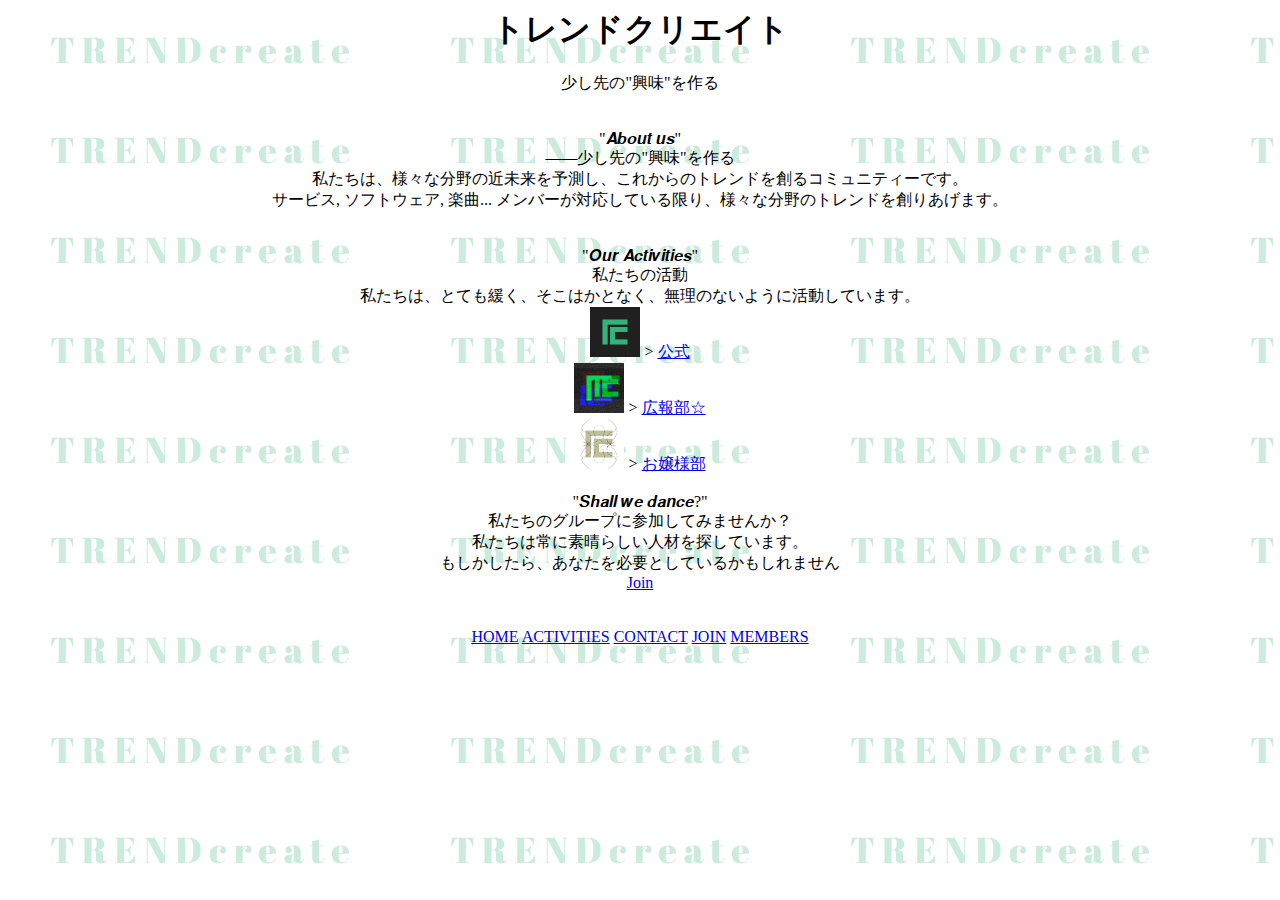
<file: index.html>
﻿<html>
<head>
    <meta ="UTF-8" />
    <title>TRENDcreateHomepage</title>
</head>
<body background="back.png" width="50" height="50">
    <h1 style="text-align:center">トレンドクリエイト</h1>
    <p style="text-align:center">
        少し先の"興味"を作る<br>
        <br>
        <br>
        "𝑨𝒃𝒐𝒖𝒕 𝒖𝒔"<br>
        ――少し先の"興味"を作る<br>
        私たちは、様々な分野の近未来を予測し、これからのトレンドを創るコミュニティーです。<br>
        サービス, ソフトウェア, 楽曲... メンバーが対応している限り、様々な分野のトレンドを創りあげます。<br>
        <br>
        <br>
        "𝑶𝒖𝒓 𝑨𝒄𝒕𝒊𝒗𝒊𝒕𝒊𝒆𝒔"<br>
        私たちの活動<br>
        私たちは、とても緩く、そこはかとなく、無理のないように活動しています。<br>

        <img src="kousiki.png"
             alt="kousikiのアイコン"
             width="50"
             height="50">
        <!--まあ、わかるだろうけどこれを変えればちゃんと表示できるよ
        サイズは各自やってくれ-->
        >
        <!--「>」はそのまま使われてる、ミスじゃないぞ-->

        <a href="https://twitter.com/Tc_Kouhoubu">公式</a>　　<br>

        <img src="kouhoubu.jpg"
             alt="Tc_Kouhoubuのアイコン"
             width="50"
             height="50">

        >

        <a href="https://twitter.com/Tc_Kouhoubu">広報部☆</a><br>

        <img src="ozyousama.png"
             alt="お嬢様のアイコン"
             width="50"
             height="50">

        >

        <a href="https://twitter.com/Tc_Kouhoubu">お嬢様部</a><br>
        <br>
        "𝑺𝒉𝒂𝒍𝒍 𝒘𝒆 𝒅𝒂𝒏𝒄𝒆?"<br>
        私たちのグループに参加してみませんか？<br>
        私たちは常に素晴らしい人材を探しています。<br>
        もしかしたら、あなたを必要としているかもしれません<br>

        <a href="https://trendcreate.one/join/">Join</a><br><br><br>
        <!--Jo`outも今度作っとくわ-->
        <!--改行ってこういう書き方もできるんだね…-->

        <a href="https://trendcreate.one/">HOME</a>
        <a href="https://trendcreate.one/activities/">ACTIVITIES</a>
        <a href="https://trendcreate.one/contact/">CONTACT</a>
        <a href="https://trendcreate.one/join/">JOIN</a>
        <a href="https://trendcreate.one/members/">MEMBERS</a>
    </p>
</body>
</html>
</file>
